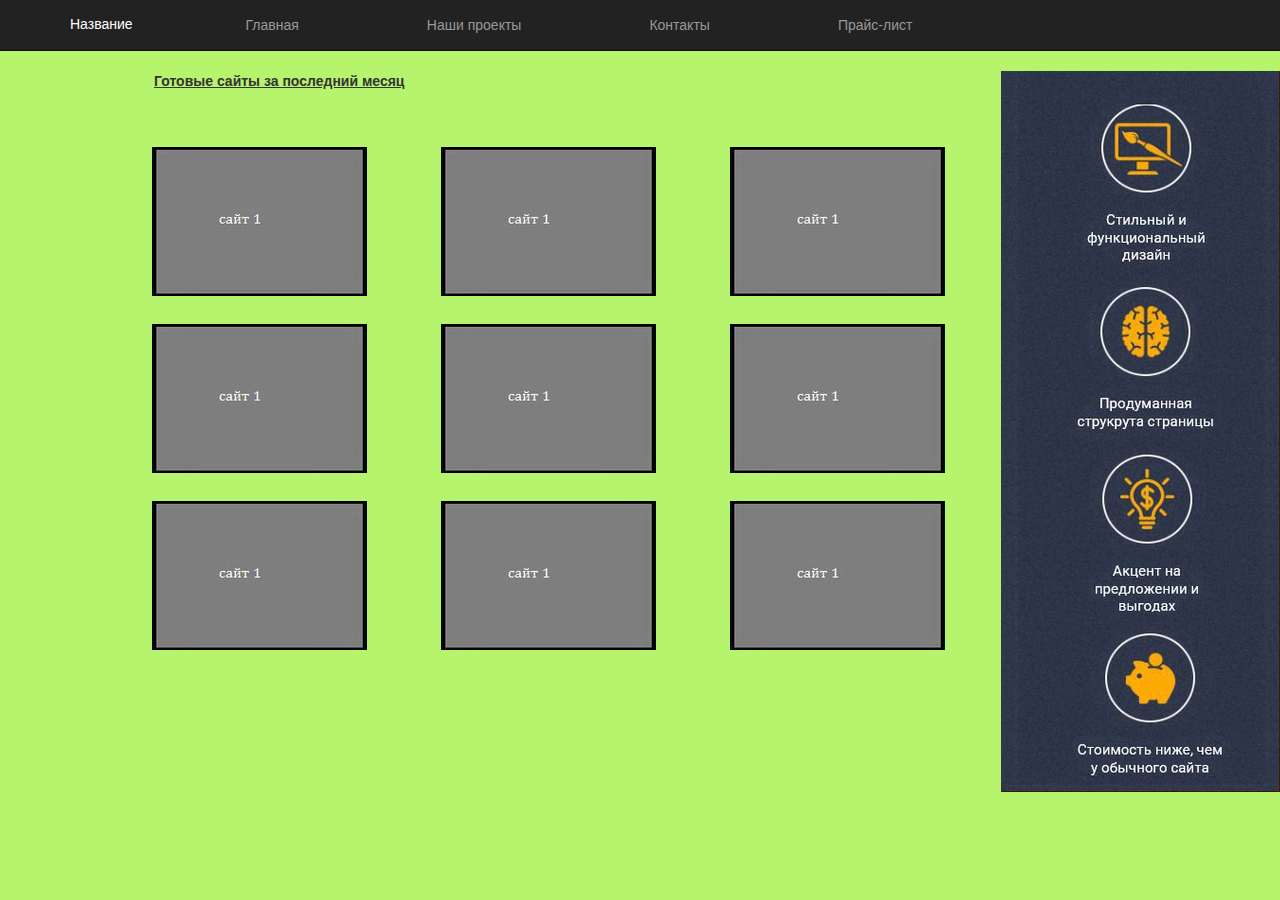
<file: project.html>
<!DOCTYPE html>
<html lang="ru">
  <head>
    <meta charset="utf-8">
    <meta http-equiv="X-UA-Compatible" content="IE=edge">
    <meta name="viewport" content="width=device-width, initial-scale=1">
    <title>Наши проекты</title>
    <link href="css/bootstrap.css" rel="stylesheet">
    <link href="style/styleproject.css" rel="stylesheet">
    <!-- HTML5 Shim and Respond.js IE8 support of HTML5 elements and media queries -->
    <!-- WARNING: Respond.js doesn't work if you view the page via file:// -->
    <!--[if lt IE 9]>
      <script src="https://oss.maxcdn.com/libs/html5shiv/3.7.0/html5shiv.js"></script>
      <script src="https://oss.maxcdn.com/libs/respond.js/1.4.2/respond.min.js"></script>
    <![endif]-->
  </head>
  <body>
    <div class="container-fluid">
    	<div class="row ">
	      	<div class="navbar navbar-inverse navbar-static-top">
	    		<div class="container">
	    			<div class="navbar-header">
	    				<button type="button" class="navbar-toggle" data-toggle="collapse" data-target="#responsive-menu">
	    					<span class="sc-only"></span>
	    					<span class="icon-bar"></span>
	    					<span class="icon-bar"></span>
	    					<span class="icon-bar"></span>
	    				</button>
	    				<h5>Название</h5>
	    			</div>
	    			<div class="collapse navbar-collapse" id="responsive-menu">
	    				<ul class="nav navbar-nav ">
	    					<li><a href="index.html">Главная</a></li>
	    					<li><a href="project.html">Наши проекты</a></li>
	    					<li><a href="#">Контакты</a></li>
	    					<li><a href="price list.html">Прайс-лист</a></li>	    					
	    				</ul>
	    			</div>
	    		</div>
	    	</div>
        <img src="img/2.png" class="pull-right"  alt="">
               <p>Готовые сайты за последний месяц </p>
                <ul class="img">
                <li><a href="#"><img src="img/3.png" alt=""></a></li>
                <li><a href="#"><img src="img/3.png" alt=""></a></li>
                <li><a href="#"><img src="img/3.png" alt=""></a></li>
                <li><a href="#"><img src="img/3.png" alt=""></a></li>
                <li><a href="#"><img src="img/3.png" alt=""></a></li>
                <li><a href="#"><img src="img/3.png" alt=""></a></li>
                <li><a href="#"><img src="img/3.png" alt=""></a></li>
                <li><a href="#"><img src="img/3.png" alt=""></a></li>
                <li><a href="#"><img src="img/3.png" alt=""></a></li>
                </ul>
    	</div>    	
 	</div>
    <!-- jQuery (necessary for Bootstrap's JavaScript plugins) -->
    <script src="https://ajax.googleapis.com/ajax/libs/jquery/1.11.0/jquery.min.js"></script>
    <!-- Include all compiled plugins (below), or include individual files as needed -->
    <script src="js/bootstrap.js"></script>
  </body>
</html>
</file>
<file: style/styleproject.css>
body{
    background-color: #B7F46E; 
   } 
h5{
	color: white;
	padding-top: 0.5em;
}
li{
	padding-left: 7em;
}
img{
	margin-right: -0.1em;
	max-width: 100%;
	height: auto;
}
p{
	 margin-left: 11em; 
	 text-decoration: underline;
	 font-weight: bolder;
}
li{
	display: inline;
}
ul{
	margin-top: 3em;
}
.img img{
	padding: 1em;
	margin-right: -4em;
}
@media screen and (max-width: 992px ) and (min-width: 768px) {
	li{
		padding-left: 3em;
	}
}
</file>
